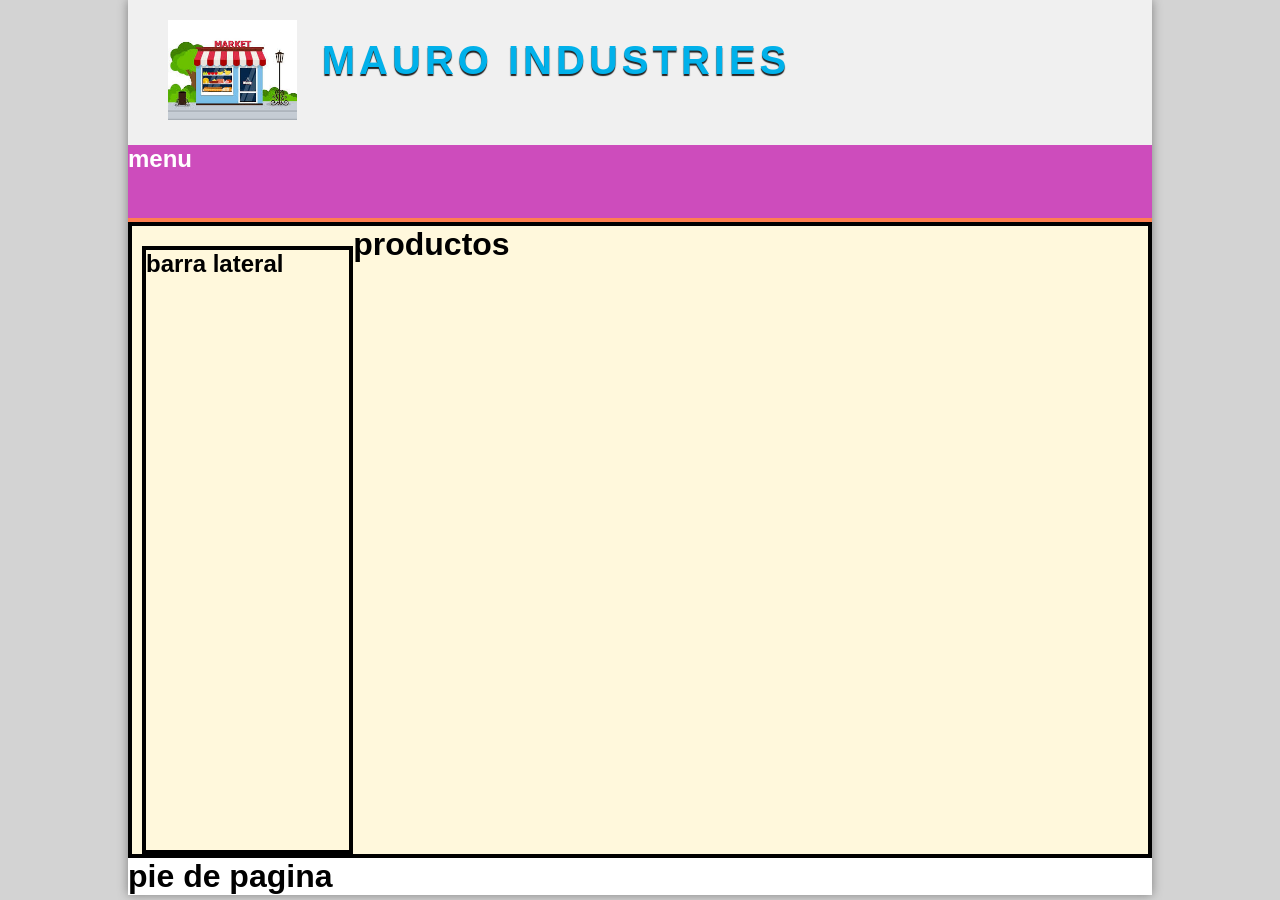
<file: indes.html>
<!DOCTYPE html>
<html lang="en">
<head>
    <meta charset="UTF-8">
    <meta name="viewport" content="width=device-width, initial-scale=1.0">
    <link rel="stylesheet" href="style.css">
    <title>Document</title>
</head>
<body>

    <div id="container">

        <header id="header">
            <DIV id="logo">
                <img src="./img/tienda.jpg" alt="logo">
                <a href="index.html">mauro industries</a>
            </DIV>  
        </header>

        <nav id="menu">
            <h1>menu</h1>
        </nav>

        <div id="content">
            <aside id="lateral">
                <h1>barra lateral</h1>
            </aside>

            <div id="central">
                <h1>productos</h1>
            </div>
        </div>

        <footer id="footer">
            <h1>pie de pagina</h1>
        </footer>
   </div>
   

</body>
</html>
</file>
<file: style.css>
*{
    padding: 0px;
    margin: 0px;
    font-family: Arial, Helvetica, sans-serif;
}

body{
    background: lightgray;
}

#container{
    width: 80%;
    margin: 0px auto;
    box-shadow: 0px 0px 10px gray;
    /* border: 1px solid red; */
    background: white;
}

#header{
    height: 145px;
    background: #f0f0f0;
}

#logo{
    padding: 20px;
    margin-left: 20px;
    float: left;
}

#logo img{
    float: left;
    height: 100px;
}

#logo a{
    float: left;
    font-size: 40px;
    letter-spacing: 4px;
    text-transform: uppercase;
    color: #01B1EA;
    font-weight: bold;
    text-decoration: none;
    margin-top: 18px;
    margin-left: 25px;
    text-shadow: 0px 2px 1px #222222;
    transition: all 300ms;
}

#logo a:hover{
    text-shadow: 0px 2px 1px #222222, 0px 0px 4px #01B1EA;
}

/* Menu */
#menu{
    clear: both;
    background: #be15a8c2;
    color: white;
    height: 72.5px;
    border-bottom: 4px solid coral;
}

#menu ul{
    list-style: none;
    text-decoration: none;
    margin: 0px auto;
}

#menu ul li {
    line-height: 55px;
    float: left;
    border-right: 1px solid #141414;
}

#menu a{
    display: block;
    color: white;
    text-decoration: none;
    padding-left: 12px;
    padding-right: 12px;
    transition: all 300ms ;
}

#menu a:first-child{
    border-left: 1px solid cornsilk;
}

#menu a:hover{
    background: #e2e074;
}

#content{
    margin: 0px auto;
    overflow: hidden;
    background: cornsilk;
    border: 4px solid;
}

#lateral{
    width: 20%;
    min-height: 600px;
    float: left;
    margin-top: 20px;
    margin-left: 10px;
    border: 4px solid black;
}

#lateral .block_aside{
    display: block;
    width: 90%;
    margin: 5px;
    padding: 10px;
    border: 2px solid  green;
}
</file>
